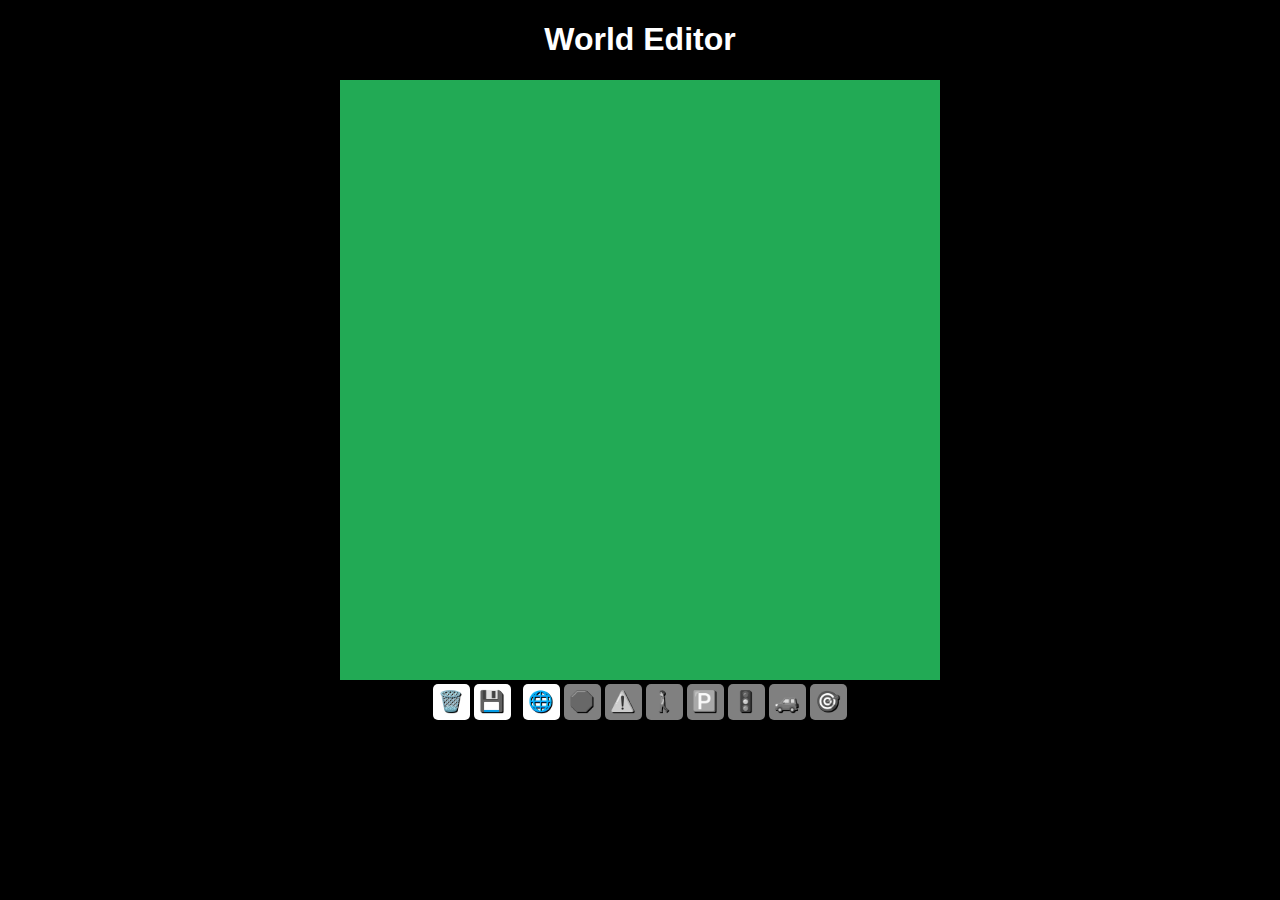
<file: world/index.html>
<!DOCTYPE html>
<html>
  <head>
    <title>World Editor</title>
    <link rel="stylesheet" href="styles.css" />
  </head>
  <body>
    <h1>World Editor</h1>
    <canvas id="myCanvas"></canvas>
    <div id="controls">
      <button onclick="dispose()">🗑️</button>
      <button onclick="save()">💾</button>
      &nbsp;
      <button id="graphBtn" onclick="setMode('graph')">🌐</button>
      <button id="stopBtn" onclick="setMode('stop')">🛑</button>
      <button id="yieldBtn" onclick="setMode('yield')">⚠️</button>
      <button id="crossingBtn" onclick="setMode('crossing')">🚶</button>
      <button id="parkingBtn" onclick="setMode('parking')">🅿️</button>
      <button id="lightBtn" onclick="setMode('light')">🚦</button>
      <button id="startBtn" onclick="setMode('start')">🚙</button>
      <button id="targetBtn" onclick="setMode('target')">🎯</button>
    </div>

    <script src="js/world.js"></script>
    <script src="js/viewport.js"></script>
    <script src="js/markings/marking.js"></script>
    <script src="js/markings/stop.js"></script>
    <script src="js/markings/start.js"></script>
    <script src="js/markings/crossing.js"></script>
    <script src="js/markings/parking.js"></script>
    <script src="js/markings/light.js"></script>
    <script src="js/markings/target.js"></script>
    <script src="js/markings/yield.js"></script>
    <script src="js/editors/markingEditor.js"></script>
    <script src="js/editors/graphEditor.js"></script>
    <script src="js/editors/crossingEditor.js"></script>
    <script src="js/editors/stopEditor.js"></script>
    <script src="js/editors/startEditor.js"></script>
    <script src="js/editors/parkingEditor.js"></script>
    <script src="js/editors/lightEditor.js"></script>
    <script src="js/editors/targetEditor.js"></script>
    <script src="js/editors/yieldEditor.js"></script>
    <script src="js/items/tree.js"></script>
    <script src="js/items/building.js"></script>
    <script src="js/math/utils.js"></script>
    <script src="js/math/graph.js"></script>
    <script src="js/primitives/point.js"></script>
    <script src="js/primitives/segment.js"></script>
    <script src="js/primitives/polygon.js"></script>
    <script src="js/primitives/envelope.js"></script>
    <script>
      myCanvas.width = 600;
      myCanvas.height = 600;

      const ctx = myCanvas.getContext("2d");

      const graphString = localStorage.getItem("graph");
      const graphInfo = graphString ? JSON.parse(graphString) : null;
      const graph = graphInfo ? Graph.load(graphInfo) : new Graph();
      const world = new World(graph);

      const viewport = new Viewport(myCanvas);

      const tools = {
        graph: { button: graphBtn, editor: new GraphEditor(viewport, graph) },
        stop: { button: stopBtn, editor: new StopEditor(viewport, world) },
        crossing: {
          button: crossingBtn,
          editor: new CrossingEditor(viewport, world),
        },
        start: { button: startBtn, editor: new StartEditor(viewport, world) },
        parking: {
          button: parkingBtn,
          editor: new ParkingEditor(viewport, world),
        },
        light: { button: lightBtn, editor: new LightEditor(viewport, world) },
        target: {
          button: targetBtn,
          editor: new TargetEditor(viewport, world),
        },
        yield: { button: yieldBtn, editor: new YieldEditor(viewport, world) },
      };

      let oldGraphHash = graph.hash();

      setMode("graph");

      animate();

      function animate() {
        viewport.reset();
        if (graph.hash() != oldGraphHash) {
          world.generate();
          oldGraphHash = graph.hash();
        }
        const viewPoint = scale(viewport.getOffset(), -1);
        world.draw(ctx, viewPoint);
        ctx.globalAlpha = 0.3;
        for (const tool of Object.values(tools)) {
          tool.editor.display();
        }
        requestAnimationFrame(animate);
      }

      function dispose() {
        tools["graph"].editor.dispose();
        world.markings.length = 0;
      }

      function save() {
        localStorage.setItem("graph", JSON.stringify(graph));
      }

      function setMode(mode) {
        dissableEditors();
        tools[mode].button.style.backgroundColor = "white";
        tools[mode].button.style.filter = "";
        tools[mode].editor.enable();
      }

      function dissableEditors() {
        for (const tool of Object.values(tools)) {
          tool.button.style.backgroundColor = "gray";
          tool.button.style.filter = "grayscale(100%)";
          tool.editor.disable();
        }
      }
    </script>
  </body>
</html>
</file>
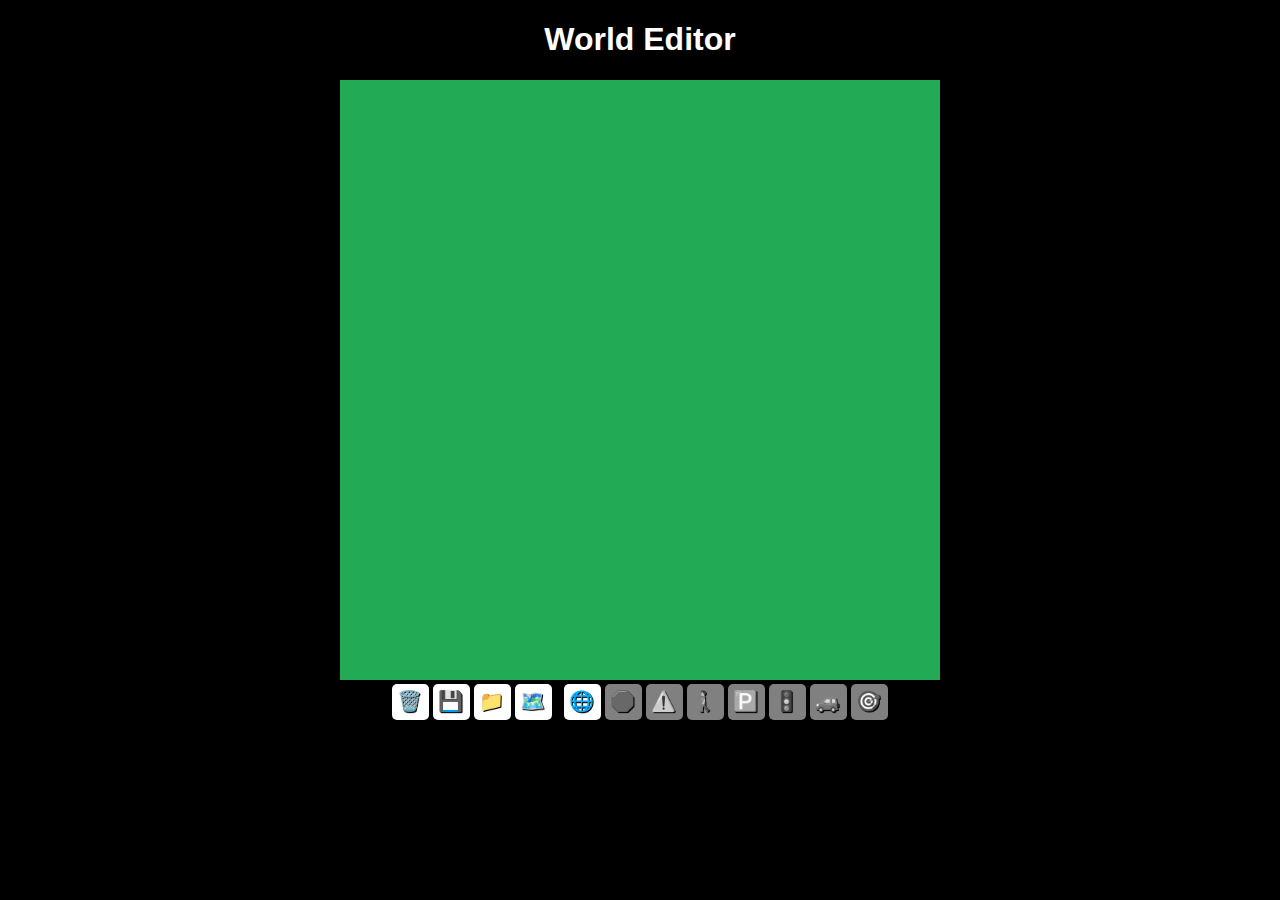
<file: car/world/index.html>
<!DOCTYPE html>
<html>
  <head>
    <title>World Editor</title>
    <link rel="stylesheet" href="styles.css" />
  </head>
  <body>
    <h1>World Editor</h1>
    <canvas id="myCanvas"></canvas>
    <div id="controls">
      <button onclick="dispose()">🗑️</button>
      <button onclick="save()">💾</button>
      <label for="fileInput" class="file-input-label">
        📁
        <input
          type="file"
          id="fileInput"
          accept=".world"
          onchange="load(event)"
        />
      </label>
      <button onclick="openOsmPanel()">🗺️</button>
      &nbsp;
      <button id="graphBtn" onclick="setMode('graph')">🌐</button>
      <button id="stopBtn" onclick="setMode('stop')">🛑</button>
      <button id="yieldBtn" onclick="setMode('yield')">⚠️</button>
      <button id="crossingBtn" onclick="setMode('crossing')">🚶</button>
      <button id="parkingBtn" onclick="setMode('parking')">🅿️</button>
      <button id="lightBtn" onclick="setMode('light')">🚦</button>
      <button id="startBtn" onclick="setMode('start')">🚙</button>
      <button id="targetBtn" onclick="setMode('target')">🎯</button>

      <div id="osmPanel" style="display: none">
        <textarea
          id="osmDataContainer"
          rows="10"
          cols="50"
          placeholder="Paste OSM data here"
        ></textarea>
        <div>
          <button onclick="parseOsmData()">✔️</button>
          <button onclick="closeOsmPanel()">❌</button>
        </div>
      </div>
    </div>

    <script src="js/world.js"></script>
    <script src="js/viewport.js"></script>
    <script src="js/markings/marking.js"></script>
    <script src="js/markings/stop.js"></script>
    <script src="js/markings/start.js"></script>
    <script src="js/markings/crossing.js"></script>
    <script src="js/markings/parking.js"></script>
    <script src="js/markings/light.js"></script>
    <script src="js/markings/target.js"></script>
    <script src="js/markings/yield.js"></script>
    <script src="js/editors/markingEditor.js"></script>
    <script src="js/editors/graphEditor.js"></script>
    <script src="js/editors/crossingEditor.js"></script>
    <script src="js/editors/stopEditor.js"></script>
    <script src="js/editors/startEditor.js"></script>
    <script src="js/editors/parkingEditor.js"></script>
    <script src="js/editors/lightEditor.js"></script>
    <script src="js/editors/targetEditor.js"></script>
    <script src="js/editors/yieldEditor.js"></script>
    <script src="js/items/tree.js"></script>
    <script src="js/items/building.js"></script>
    <script src="js/math/utils.js"></script>
    <script src="js/math/graph.js"></script>
    <script src="js/math/osm.js"></script>
    <script src="js/primitives/point.js"></script>
    <script src="js/primitives/segment.js"></script>
    <script src="js/primitives/polygon.js"></script>
    <script src="js/primitives/envelope.js"></script>
    <script>
      myCanvas.width = 600;
      myCanvas.height = 600;

      const ctx = myCanvas.getContext("2d");

      const worldString = localStorage.getItem("world");
      const worldInfo = worldString ? JSON.parse(worldString) : null;
      let world = worldInfo ? World.load(worldInfo) : new World(new Graph());
      const graph = world.graph;

      const viewport = new Viewport(myCanvas, world.zoom, world.offset);

      const tools = {
        graph: { button: graphBtn, editor: new GraphEditor(viewport, graph) },
        stop: { button: stopBtn, editor: new StopEditor(viewport, world) },
        crossing: {
          button: crossingBtn,
          editor: new CrossingEditor(viewport, world),
        },
        start: { button: startBtn, editor: new StartEditor(viewport, world) },
        parking: {
          button: parkingBtn,
          editor: new ParkingEditor(viewport, world),
        },
        light: { button: lightBtn, editor: new LightEditor(viewport, world) },
        target: {
          button: targetBtn,
          editor: new TargetEditor(viewport, world),
        },
        yield: { button: yieldBtn, editor: new YieldEditor(viewport, world) },
      };

      let oldGraphHash = graph.hash();

      setMode("graph");

      animate();

      function animate() {
        viewport.reset();
        if (graph.hash() != oldGraphHash) {
          world.generate();
          oldGraphHash = graph.hash();
        }
        const viewPoint = scale(viewport.getOffset(), -1);
        world.draw(ctx, viewPoint);
        ctx.globalAlpha = 0.3;
        for (const tool of Object.values(tools)) {
          tool.editor.display();
        }
        requestAnimationFrame(animate);
      }

      function dispose() {
        tools["graph"].editor.dispose();
        world.markings.length = 0;
      }

      function save() {
        world.zoom = viewport.zoom;
        world.offset = viewport.offset;

        const element = document.createElement("a");
        element.setAttribute(
          "href",
          "data:application/json;charset=utf-8," +
            encodeURIComponent(JSON.stringify(world))
        );

        const fileName = "name.world";
        element.setAttribute("download", fileName);

        element.click();

        localStorage.setItem("world", JSON.stringify(world));
      }

      function load(event) {
        const file = event.target.files[0];

        if (!file) {
          alert("No file selected.");
          return;
        }

        const reader = new FileReader();
        reader.readAsText(file);

        reader.onload = (evt) => {
          const fileContent = evt.target.result;
          const jsonData = JSON.parse(fileContent);
          world = World.load(jsonData);
          localStorage.setItem("world", JSON.stringify(world));
          location.reload();
        };
      }

      function setMode(mode) {
        dissableEditors();
        tools[mode].button.style.backgroundColor = "white";
        tools[mode].button.style.filter = "";
        tools[mode].editor.enable();
      }

      function dissableEditors() {
        for (const tool of Object.values(tools)) {
          tool.button.style.backgroundColor = "gray";
          tool.button.style.filter = "grayscale(100%)";
          tool.editor.disable();
        }
      }

      function openOsmPanel() {
        osmPanel.style.display = "block";
      }
      function closeOsmPanel() {
        osmPanel.style.display = "none";
      }

      function parseOsmData() {
        if (osmDataContainer.value === "") {
          alert("Please paste OSM data.");
          return;
        }
        const res = Osm.parseRoads(JSON.parse(osmDataContainer.value));
        graph.points = res.points;
        graph.segments = res.segments;
        closeOsmPanel();
      }
    </script>
  </body>
</html>
</file>
<file: world/styles.css>
body {
  background-color: black;
  text-align: center;
}

h1 {
  color: white;
  font-family: Arial;
}

#myCanvas {
  background-color: #2a5;
}

button,
.file-input-label {
  display: inline-block;
  background-color: white;
  font-size: 20px;
  padding: 5px 7px 7px 5px;
  border: none;
  border-radius: 5px;
  text-shadow: 1px 1px black;
  cursor: pointer;
}

input[type="file"] {
  display: none;
}
</file>
<file: car/world/styles.css>
body {
  background-color: black;
  text-align: center;
  overflow: hidden;
}

h1 {
  color: white;
  font-family: Arial;
}

#myCanvas {
  background-color: #2a5;
}

button,
.file-input-label {
  display: inline-block;
  background-color: white;
  font-size: 20px;
  padding: 5px 7px 7px 5px;
  border: none;
  border-radius: 5px;
  text-shadow: 1px 1px black;
  cursor: pointer;
}

input[type="file"] {
  display: none;
}

#osmPanel {
  position: absolute;
  top: 50%;
  left: 50%;
  transform: translate(-50%, -50%);
  background-color: rgba(0, 0, 0, 0.7);
  padding: 5000px;
}
</file>
